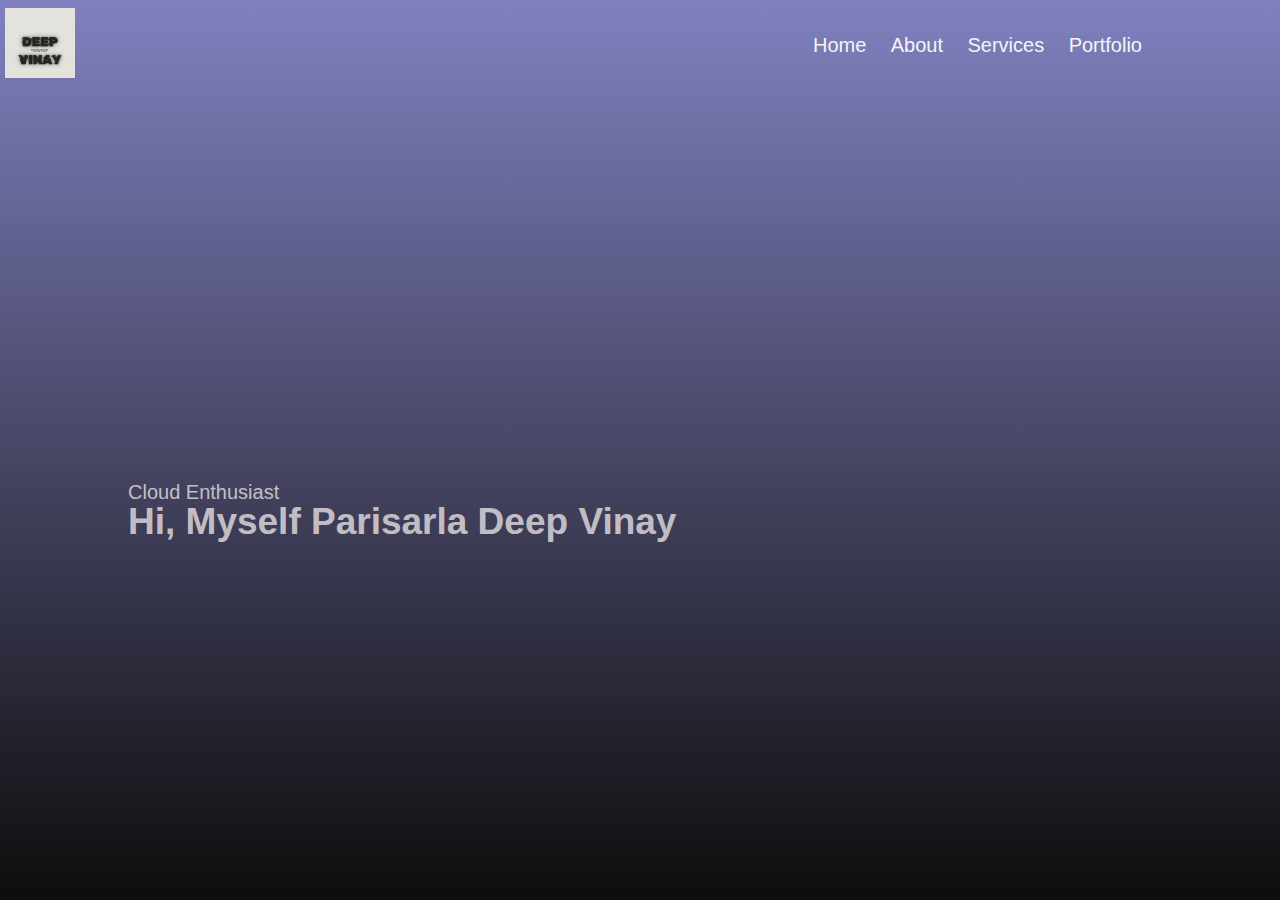
<file: My Project/index.html>
<!DOCTYPE html>
<html lang="en">
<head>
    <meta charset="UTF-8">
    <meta name="viewport" content="width=device-width, initial-scale=1.0">
    <title> Portfolio </title>
    <link rel="stylesheet" href="style.css">
    
</head>
<body>
    <div id="header">
        <div class="container">
            <nav>  
                <img src="images/Logo.jpg" class="logo">
                <ul>
                    <li><a href="#">Home</a></li>
                    <li><a href="#">About</a></li>
                    <li><a href="#">Services</a></li>
                    <li><a href="#">Portfolio</a></li>
                </ul>
            </nav>
            <div class="header-text">
                <p>Cloud Enthusiast</p>
                <h1>Hi, Myself Parisarla Deep Vinay</h1>
            </div>
            <div class="container">
        </div>
    </div>
    
    <img src="images/bang.jpg" alt="Image not found" height="400px">
</body>
</html>
</file>
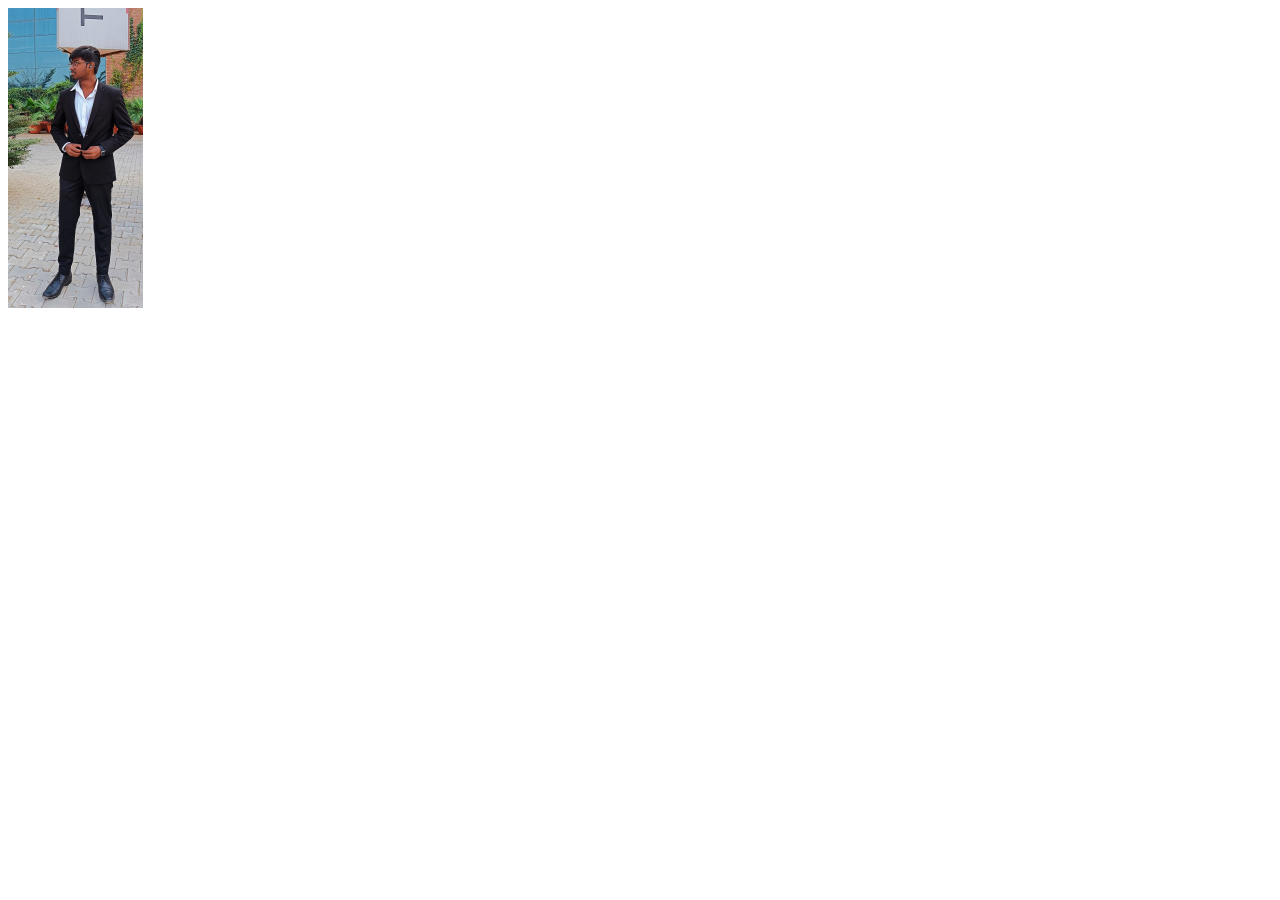
<file: My Project/hi.html>
<!DOCTYPE html>
<html lang="en">
<head>
    <meta charset="UTF-8">
    <meta name="viewport" content="width=device-width, initial-scale=1.0">
    <title>Document</title>
</head>
<body>
    <img src="images/bang.jpg" alt="Image not found" height="300px">
</body>
</html>
</file>
<file: My Project/style.css>
*{
    margin: 0%;
    height: 0%;
    font-family: 'Poppins', sans-serif;
    box-sizing: border-box;
}
#header{
    background-image: linear-gradient(rgba(0, 0, 128, 0.498), #000000f2);
    height: 100vh;
    width: 100%;
    background-color: white;
    background-size: cover;
    background-position: center;
}
.container{
    padding: 10px 10%;
    
}
nav{
    background-color: transparent;
    display: flex;
    align-items: center;
    justify-content: space-between;
    flex-wrap: wrap;
    margin-top: -4%;

}
.logo{
    height: 70px;
    /* margin-left: -12%;
    margin-bottom: 5%; */
    margin-left: -12%;
    margin-top: 3.8%;

    
}
nav ul li{
    display: inline-block;
    list-style: none;
    margin: 10px;
}
nav ul a{
    color: whitesmoke;
    text-decoration: none;
    font-size: 20px;
    position: relative;
}
nav ul li a::after{
    content: '';
    width: 0;
    height: 3px;
    background: #fdfdfd;
    position: absolute;
    left: 0;
    bottom: -6px;
    transition: 0.3s;
}
nav ul li a:hover::after{
    width: 100%;
}
.header-text{
    margin-top: 50%;
    font-size: 20px;
    color: rgba(239, 232, 232, 0.77);
}
.header-text h1{
    font-size: 37px;
    margin-top: 20px;
}
.hi{
    
    margin-top: 30%;
    margin-left: 70%;
}


/* .pic{
   background-image: url(images/user.jpg);
    margin-top: 10%;
} */

#empty{
    /* border: 5px double black; */
    width: 30%;
    height: 70%;
    margin-left: 54%;
    margin-top: 4%;

}

.mad{
    background-image: url(images/bang.jpg);
    height: 100%;
    background-repeat: no-repeat;
}
</file>
